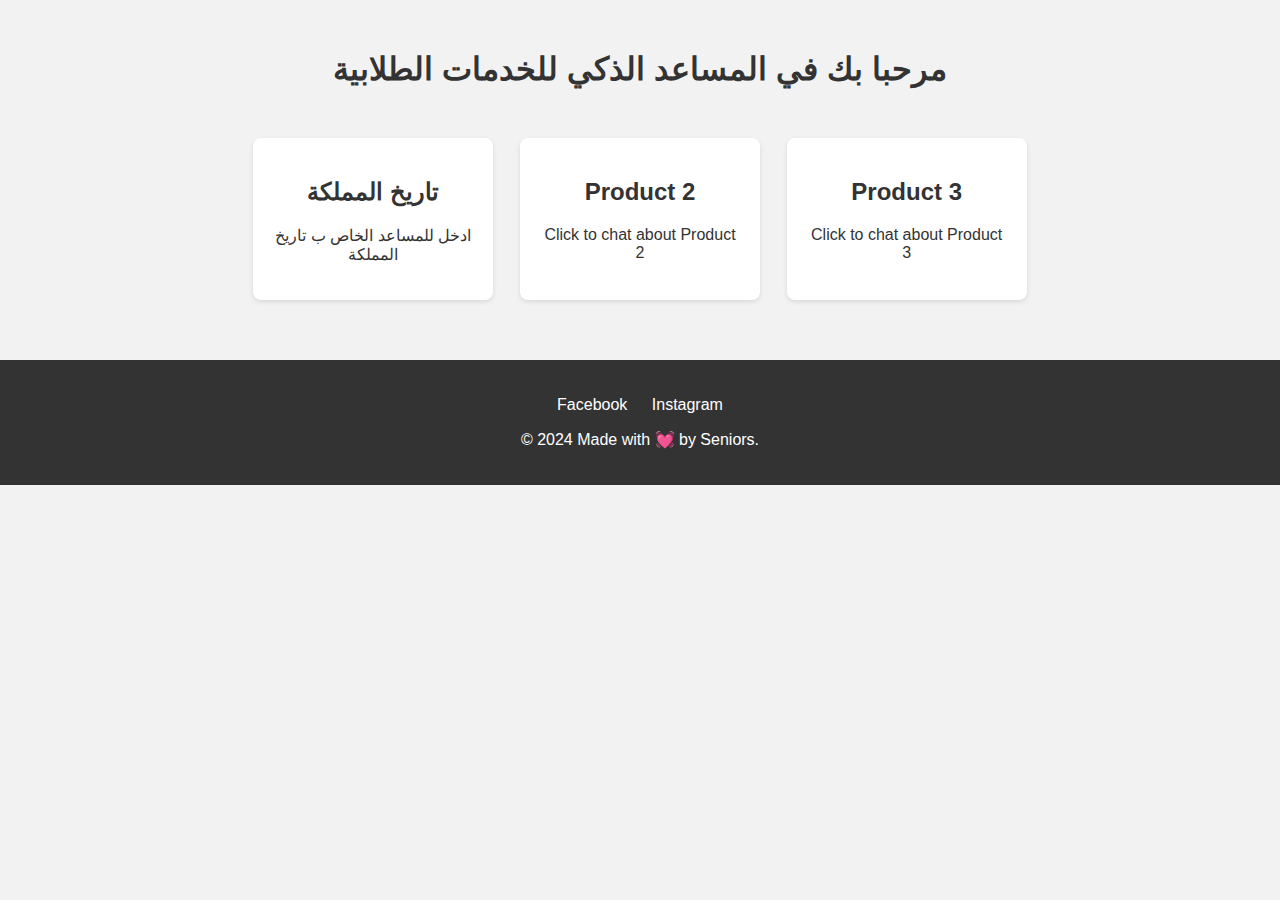
<file: index.html>
<!DOCTYPE html>
<html lang="ar">
<head>
    <meta charset="UTF-8">
    <meta name="viewport" content="width=device-width, initial-scale=1.0">
    <title>المساعد الذكي للطالب الجامعي</title>
    <link rel="stylesheet" href="static/styles.css">
</head>
<body>
    <div class="container"> 
        <h1>مرحبا بك في المساعد الذكي للخدمات الطلابية </h1>
        <div class="products">
            <a href="product1.html" class="product-card">
                <h2>تاريخ المملكة</h2>
                <p>ادخل للمساعد الخاص ب تاريخ المملكة </p>
            </a>
            <a href="product2.html" class="product-card">
                <h2>Product 2</h2>
                <p>Click to chat about Product 2</p>
            </a>
            <a href="product3.html" class="product-card">
                <h2>Product 3</h2>
                <p>Click to chat about Product 3</p>
            </a>
        </div>
    </div>

    <script>
        const links = document.querySelectorAll('.product-card a'); 
        const mainContainer = document.querySelector('.container'); 

        links.forEach(link => {
            link.addEventListener('click', (event) => {
                event.preventDefault(); 
                const url = link.getAttribute('href'); 

                fetch(URL)
                    .then(response => response.text())
                    .then(html => {
                        mainContainer.innerHTML = html; 
                    })
                    .catch(error => console.error('Error fetching page:', error));
            });
        });

        // Initial content load (optional)
        // If you want to load the content of the first product on page load
        window.onload = () => {
            const firstLink = links[0]; 
            firstLink.click(); // Simulate a click on the first link
        };
    </script>

    <footer>
        <div class="footer-content">
            <ul class="social-links">
                <li><a href="https://facebook.com">Facebook</a></li>
                <li><a href="https://instagram.com">Instagram</a></li>
            </ul>
            <p>&copy; 2024 Made with 💓 by Seniors.</p>
        </div>
    </footer>
</body>
</html>
</file>
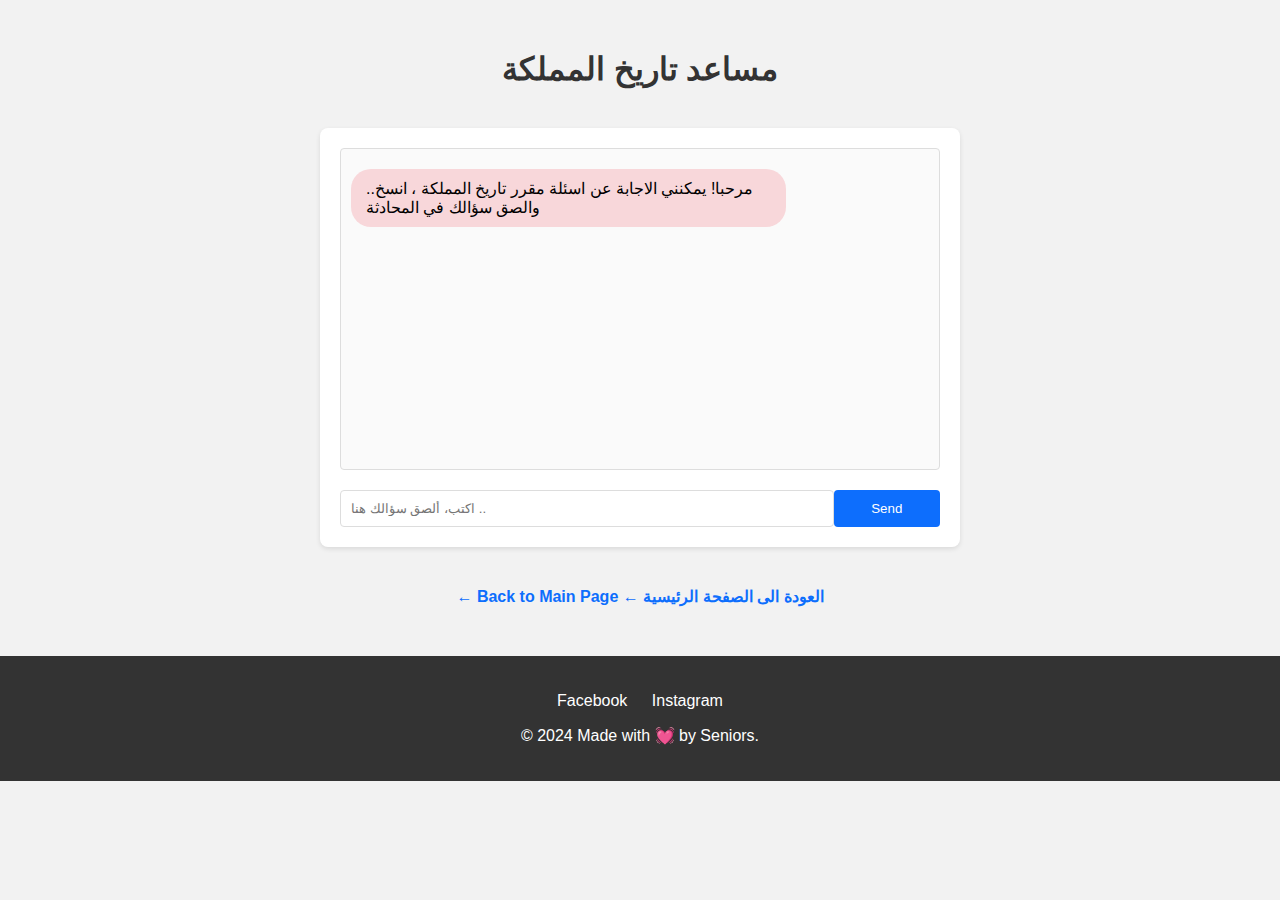
<file: product2.html>
<!DOCTYPE html>
<html lang="ar">
<head>
    <meta charset="UTF-8">
    <meta name="viewport" content="width=device-width, initial-scale=1.0">
    <title>تاريخ المملكة</title>
    <link rel="stylesheet" href="static/styles.css">
</head>
<body>
    <div class="container">
        <h1>مساعد تاريخ المملكة</h1>
        <div class="chatbox">
            <div id="chat-log" class="chat-log">
                <div class="bot-message">..مرحبا! يمكنني الاجابة عن اسئلة مقرر تاريخ المملكة ، انسخ والصق سؤالك في المحادثة </div>
            </div>
            <div class="chat-input">
                <input type="text" id="user-input" placeholder="اكتب، ألصق سؤالك هنا ..">
                <button id="send-button">Send</button>
            </div>
        </div>
        <a href="/" class="back-link">← Back to Main Page</a>
        <a href="index.html" class="back-link">← العودة الى الصفحة الرئيسية</a>
    </div>

    <script>
        const sendButton = document.getElementById('send-button');
        const userInput = document.getElementById('user-input');
        const chatLog = document.getElementById('chat-log');

        sendButton.addEventListener('click', sendMessage);
        userInput.addEventListener('keypress', function(e) {
            if (e.key === 'Enter') {
                sendMessage();
            }
        });

        function sendMessage() {
            const message = userInput.value.trim();
            if (message === '') return;

            // Display user message
            const userMessageDiv = document.createElement('div');
            userMessageDiv.classList.add('user-message');
            userMessageDiv.textContent = message;
            chatLog.appendChild(userMessageDiv);

            // Clear input
            userInput.value = '';

            // Send message to server
            fetch('/get_answer', {
                method: 'POST',
                headers: {
                    'Content-Type': 'application/json'
                },
                body: JSON.stringify({
                    product: 'product2',
                    message: message
                })
            })
            .then(response => response.json())
            .then(data => {
                const botMessageDiv = document.createElement('div');
                botMessageDiv.classList.add('bot-message');
                botMessageDiv.textContent = data.answer;
                chatLog.appendChild(botMessageDiv);

                // Scroll to bottom
                chatLog.scrollTop = chatLog.scrollHeight;
            });
        }
    </script>
</body>
<footer>
    <div class="footer-content">
        <ul class="social-links">
            <li><a href="https://facebook.com">Facebook</a></li>
            <li><a href="https://instagram.com">Instagram</a></li>
        </ul>
        <p>&copy; 2024 Made with 💓 by Seniors.</p>
    </div>
</footer>
</html>
</file>
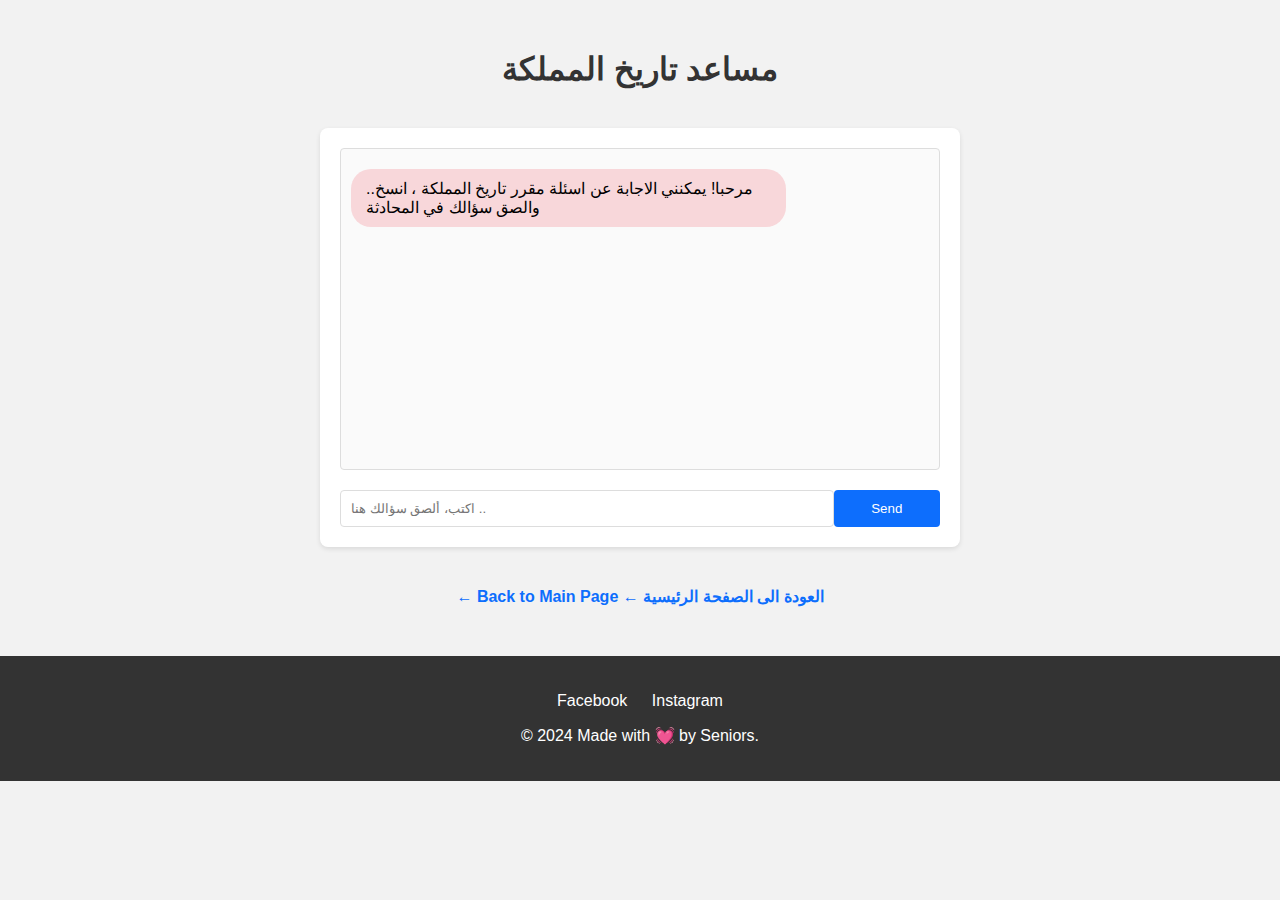
<file: product3.html>
<!DOCTYPE html>
<html lang="ar">
<head>
    <meta charset="UTF-8">
    <meta name="viewport" content="width=device-width, initial-scale=1.0">
    <title>تاريخ المملكة</title>
    <link rel="stylesheet" href="static/styles.css">
</head>
<body>
    <div class="container">
        <h1>مساعد تاريخ المملكة</h1>
        <div class="chatbox">
            <div id="chat-log" class="chat-log">
                <div class="bot-message">..مرحبا! يمكنني الاجابة عن اسئلة مقرر تاريخ المملكة ، انسخ والصق سؤالك في المحادثة </div>
            </div>
            <div class="chat-input">
                <input type="text" id="user-input" placeholder="اكتب، ألصق سؤالك هنا ..">
                <button id="send-button">Send</button>
            </div>
        </div>
        <a href="/" class="back-link">← Back to Main Page</a>
        <a href="index.html" class="back-link">← العودة الى الصفحة الرئيسية</a>
    </div>

    <script>
        const sendButton = document.getElementById('send-button');
        const userInput = document.getElementById('user-input');
        const chatLog = document.getElementById('chat-log');

        sendButton.addEventListener('click', sendMessage);
        userInput.addEventListener('keypress', function(e) {
            if (e.key === 'Enter') {
                sendMessage();
            }
        });

        function sendMessage() {
            const message = userInput.value.trim();
            if (message === '') return;

            // Display user message
            const userMessageDiv = document.createElement('div');
            userMessageDiv.classList.add('user-message');
            userMessageDiv.textContent = message;
            chatLog.appendChild(userMessageDiv);

            // Clear input
            userInput.value = '';

            // Send message to server
            fetch('/get_answer', {
                method: 'POST',
                headers: {
                    'Content-Type': 'application/json'
                },
                body: JSON.stringify({
                    product: 'product3',
                    message: message
                })
            })
            .then(response => response.json())
            .then(data => {
                const botMessageDiv = document.createElement('div');
                botMessageDiv.classList.add('bot-message');
                botMessageDiv.textContent = data.answer;
                chatLog.appendChild(botMessageDiv);

                // Scroll to bottom
                chatLog.scrollTop = chatLog.scrollHeight;
            });
        }
    </script>
</body>
<footer>
    <div class="footer-content">
        <ul class="social-links">
            <li><a href="https://facebook.com">Facebook</a></li>
            <li><a href="https://instagram.com">Instagram</a></li>
        </ul>
        <p>&copy; 2024 Made with 💓 by Seniors.</p>
    </div>
</footer>
</html>
</file>
<file: static/styles.css>
body {
    font-family: Arial, sans-serif;
    background-color: #f2f2f2;
    margin: 0;
    padding: 0;
}
/* RTL Support */
body[data-lang='ar'] {
    font-family: Arial, sans-serif;
    background-color: #f2f2f2;
    margin: 0;
    padding: 0;
    direction: rtl;

}

.container {
    width: 90%;
    max-width: 800px;
    margin: 50px auto;
    text-align: center;
}

h1 {
    margin-bottom: 40px;
    color: #333;
}

.products {
    display: flex;
    justify-content: space-around;
    flex-wrap: wrap;
}

.product-card {
    background-color: #fff;
    width: 200px;
    padding: 20px;
    margin: 10px;
    text-decoration: none;
    color: #333;
    border-radius: 8px;
    box-shadow: 0 2px 5px rgba(0,0,0,0.1);
    transition: transform 0.2s;
}

.product-card:hover {
    transform: scale(1.05);
}

.chatbox {
    background-color: #fff;
    border-radius: 8px;
    box-shadow: 0 2px 5px rgba(0,0,0,0.1);
    padding: 20px;
    max-width: 600px;
    margin: 0 auto 20px;
    text-align: left;
}

.chat-log {
    height: 300px;
    overflow-y: auto;
    margin-bottom: 20px;
    padding: 10px;
    border: 1px solid #ddd;
    border-radius: 4px;
    background-color: #fafafa;
}

.user-message, .bot-message {
    margin: 10px 0;
    padding: 10px 15px;
    border-radius: 20px;
    max-width: 70%;
}

.user-message {
    background-color: #d1e7dd;
    align-self: flex-end;
    text-align: right;
    margin-left: auto;
}

.bot-message {
    background-color: #f8d7da;
    align-self: flex-start;
    text-align: left;
    margin-right: auto;
}

.chat-input {
    display: flex;
    justify-content: space-between;
}

#user-input {
    width: 80%;
    padding: 10px;
    border: 1px solid #ddd;
    border-radius: 4px;
}

#send-button {
    width: 18%;
    padding: 10px;
    background-color: #0d6efd;
    color: #fff;
    border: none;
    border-radius: 4px;
    cursor: pointer;
}

#send-button:hover {
    background-color: #0b5ed7;
}

.back-link {
    display: inline-block;
    margin-top: 20px;
    text-decoration: none;
    color: #0d6efd;
    font-weight: bold;
}

.back-link:hover {
    text-decoration: underline;
}

footer {
    background-color: #333;
    color: white;
    text-align: center;
    padding: 20px 0;
}

.footer-content {
    max-width: 1200px;
    margin: auto;
}

.social-links {
    list-style: none;
    padding: 0;
}

.social-links li {
    display: inline;
    margin: 0 10px;
}

.social-links a {
    color: white;
    text-decoration: none;
}
</file>
